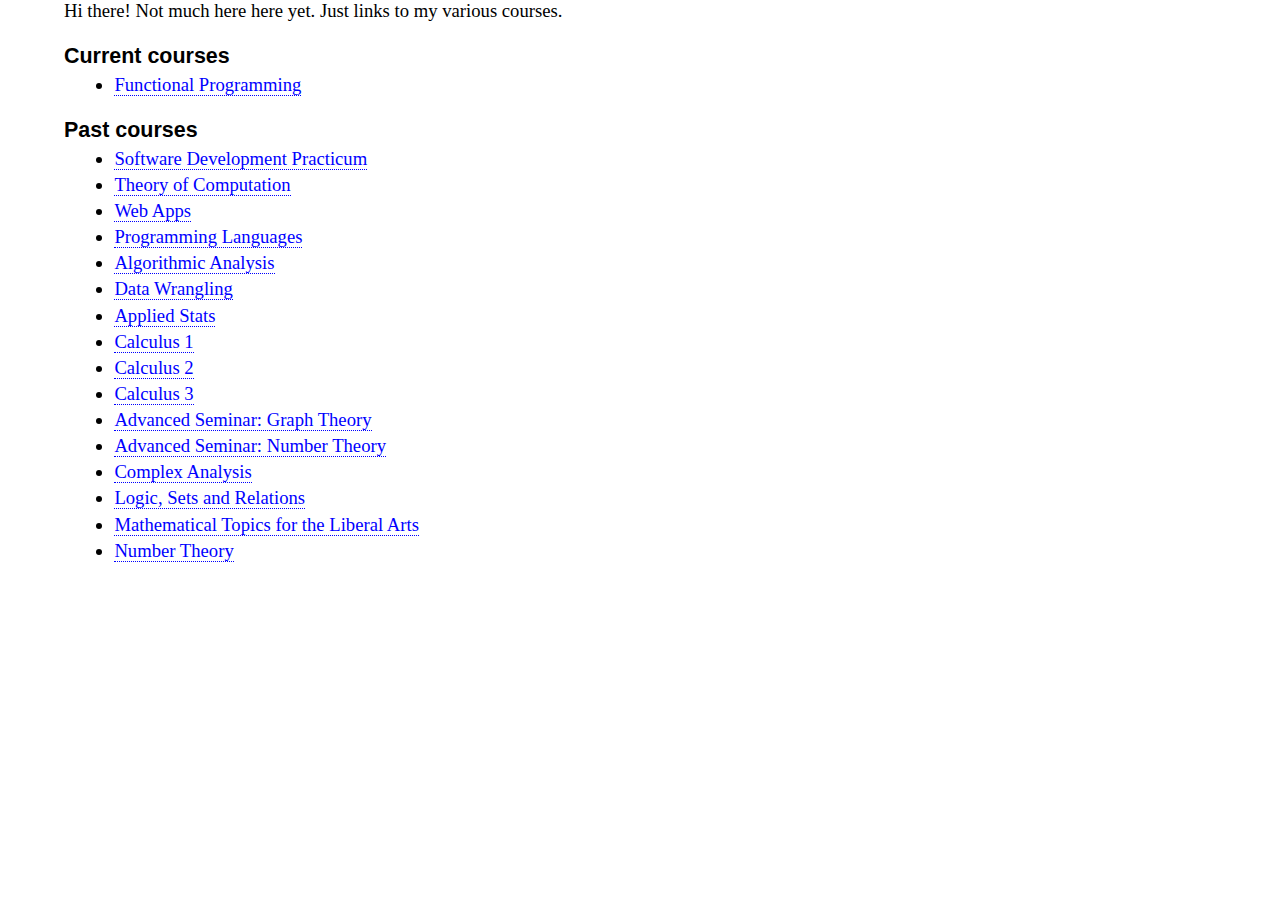
<file: index.html>
<!DOCTYPE>
<html>
   <head>
  <meta http-equiv="Content-Type" content="text/html; charset=utf-8" />
  <meta http-equiv="Content-Style-Type" content="text/css" />
  <title>Charilaos Skiadas Site Main Page</title>
   <link rel="stylesheet" href="https://skiadas.github.io/css/course.css" type="text/css" />
   </head>
   <body>
      Hi there! Not much here here yet. Just links to my various courses.

      <h3>Current courses</h3>
      <ul>
         <li><a href="https://skiadas.github.io/FunctionalProgrammingCourse/">Functional Programming</a></li>
      </ul>
      <h3>Past courses</h3>
      <ul>
         <li><a href="https://skiadas.github.io/SoftwareDevelopmentPracticumCourse">Software Development Practicum</a></li>
         <li><a href="https://skiadas.github.io/TheoryCompCourse/">Theory of Computation</a></li>
         <li><a href="https://skiadas.github.io/WebAppsCourse/site/">Web Apps</a></li>
         <li><a href="https://skiadas.github.io/ProgLangCourse/">Programming Languages</a></li>
         <li><a href="https://skiadas.github.io/AlgorithmsCourse/">Algorithmic Analysis</a></li>
         <li><a href="https://skiadas.github.io/DataWranglingCourse/site/">Data Wrangling</a></li>
         <li><a href="https://skiadas.github.io/AppliedStatsCourse/site/">Applied Stats</a></li>
         <li><a href="https://skiadas.github.io/Calc1Course/site/">Calculus 1</a></li>
         <li><a href="https://skiadas.github.io/Calc2Course/site/">Calculus 2</a></li>
         <li><a href="https://skiadas.github.io/Calc3Course/site/">Calculus 3</a></li>
         <li><a href="https://skiadas.github.io/GraphTheoryCourse/">Advanced Seminar: Graph Theory</a></li>
         <li><a href="https://skiadas.github.io/AdvancedSeminarNumberTheoryCourse">Advanced Seminar: Number Theory</a></li>
         <li><a href="https://skiadas.github.io/ComplexAnalysisCourse/site/">Complex Analysis</a></li>
         <li><a href="https://skiadas.github.io/LogicSetsCourse/site/">Logic, Sets and Relations</a></li>
         <li><a href="https://skiadas.github.io/MathTopicsCourse/site/">Mathematical Topics for the Liberal Arts</a></li>
         <li><a href="https://skiadas.github.io/NumberTheoryCourse/site/">Number Theory</a></li>
      </ul>
   </body>
</html>
</file>
